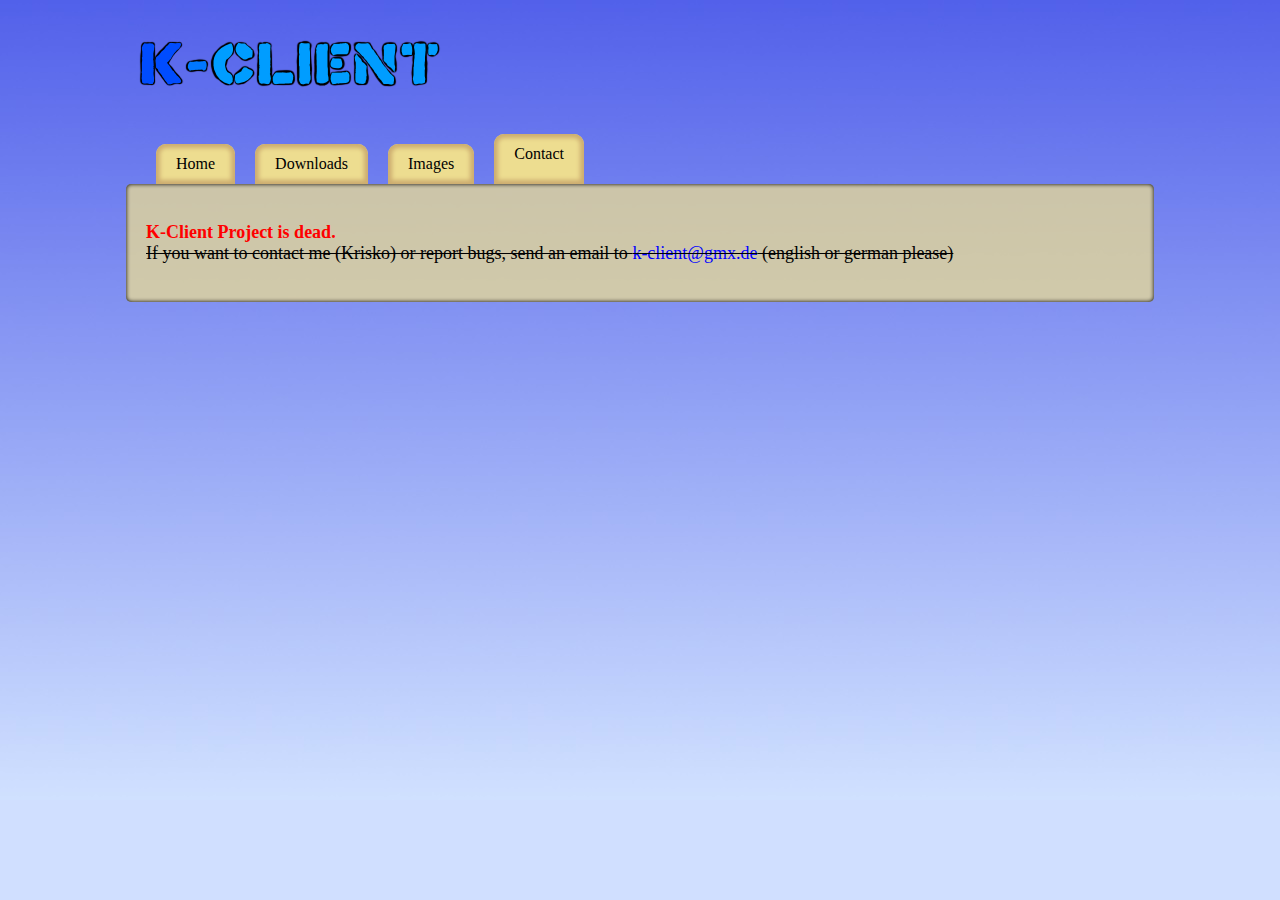
<file: contact.html>
<!DOCTYPE html>
<html>
	<head>
		<meta charset="UTF-8" />
		
		<title>Teeworlds K-Client</title>
		
		<link rel="shortcut icon" type="image/png" href="images/favicon.png" />
		<link rel="stylesheet" href="stylesheet.css" type="text/css" />
	</head>
	
	<body>
		<div id="wrapper">
			<div id="header">
				<a href="index.html"><img src="images/logo.png" alt="K-Client logo" /></a>
			</div>
			
			<div id="content">
				<!-- Navigation -->
				<div id="navigation">
					<!-- Home div -->
					<div class="nav_element" onClick="window.location='index.html';">
						<a href="index.html">Home</a>
					</div>
					
					<!-- Downloads div -->
					<div class="nav_element" onClick="window.location='downloads.html';">
						<a href="downloads.html">Downloads</a>
					</div>
					
					<!-- Images div -->
					<div class="nav_element" onClick="window.location='images.html';">
						<a href="images.html">Images</a>
					</div>
					
					<!-- Contact div -->
					<div class="nav_element active" onClick="window.location='contact.html';">
						<a href="contact.html">Contact</a>
					</div>
				</div>
				
				<div id="main">
					<p>
						<b><font color="ff0000">K-Client Project is dead.</font></b></br>
					<s>	If you want to contact me (Krisko) or report bugs, send an email to <a href="mailto:k-client@gmx.de">k-client@gmx.de</a> (english or german please)</s>
					</p>
				</div>
			</div>
		</div>
	</body>
</html>
</file>
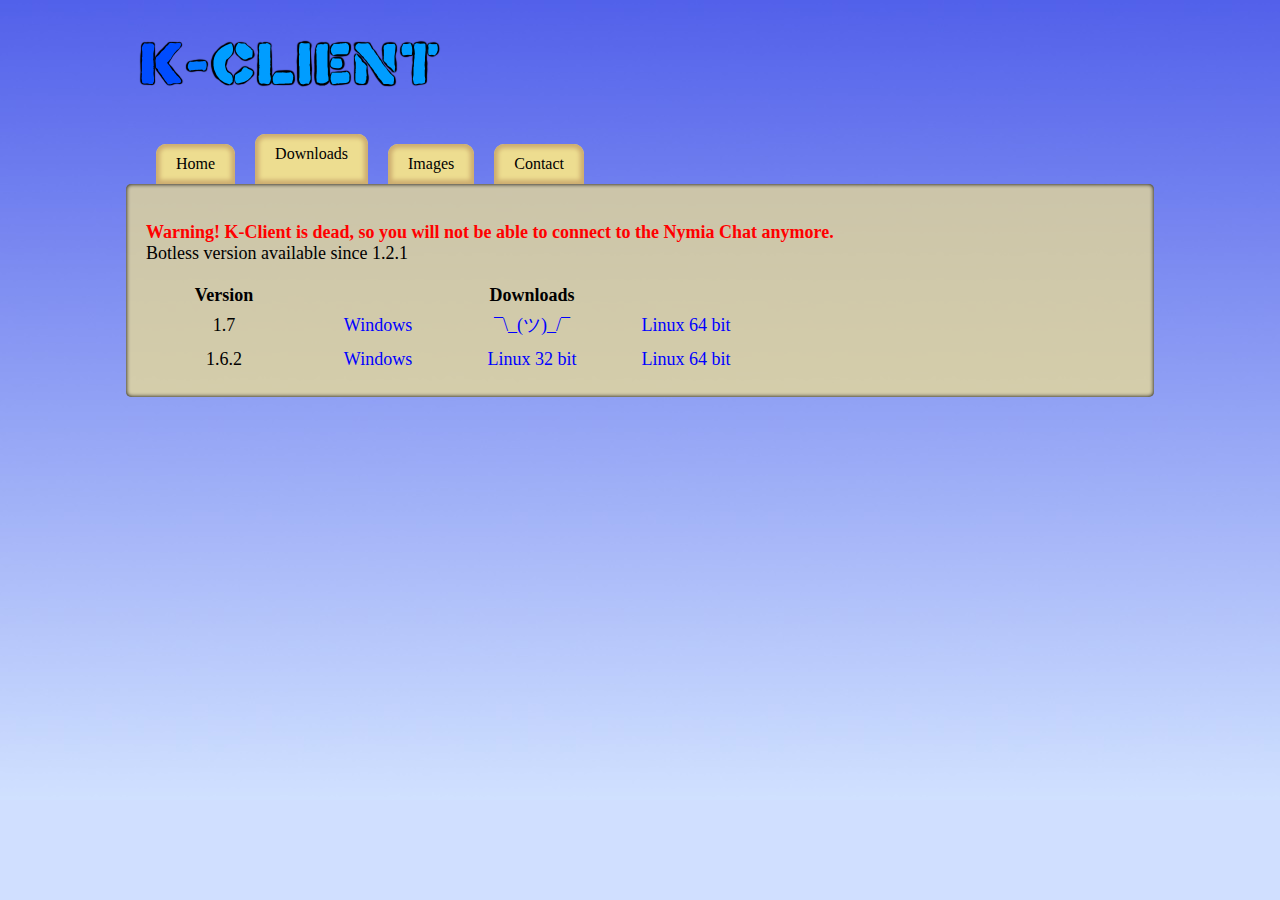
<file: downloads.html>
<!DOCTYPE html>
<html>
	<head>
		<meta charset="UTF-8" />
		
		<title>Teeworlds K-Client</title>
		
		<link rel="shortcut icon" type="image/png" href="images/favicon.png" />
		
		<link rel="stylesheet" href="stylesheet.css" type="text/css" />
	</head>
	
	<body>
		<div id="wrapper">
			<div id="header">
				<a href="index.html"><img src="images/logo.png" alt="K-Client logo" /></a>
			</div>
			
			<div id="content">
				<!-- Navigation -->
				<div id="navigation">
					<!-- Home div -->
					<div class="nav_element" onClick="window.location='index.html';">
						<a href="index.html">Home</a>
					</div>
					
					<!-- Downloads div -->
					<div class="nav_element active" onClick="window.location='downloads.html';">
						<a href="downloads.html">Downloads</a>
					</div>
					
					<!-- Images div -->
					<div class="nav_element" onClick="window.location='images.html';">
						<a href="images.html">Images</a>
					</div>
					
					<!-- Contact div -->
					<div class="nav_element" onClick="window.location='contact.html';">
						<a href="contact.html">Contact</a>
					</div>
				</div>
				
				<div id="main">
					<p>
						<b><font color="ff0000">Warning! K-Client is dead, so you will not be able to connect to the Nymia Chat anymore.</font></b></br>
						Botless version available since 1.2.1
					</p>
					
					<table id="downloads">
						<tr>
							<th>Version</th>
							<th colspan="3">Downloads</th>
						</tr>
						<tr>
							<td>1.7</td>
							<td><a href="downloads/K-Client-win32%20(1.7).zip">Windows</a></td>
							<td><a href="#">¯\_(ツ)_/¯</a></td> <!-- i hope that doesn't screw up anything -->
							<td><a href="downloads/K-Client-linux64%20(1.7).zip">Linux 64 bit</a></td>
						</tr>
						<tr>
							<td>1.6.2</td>
							<td><a href="downloads/K-Client-win32%20(1.6.2).zip">Windows</a></td>
							<td><a href="downloads/K-Client-linux32%20(1.6.2).zip">Linux 32 bit</a></td>
							<td><a href="downloads/K-Client-linux64%20(1.6.2).zip">Linux 64 bit</a></td>
						</tr>
					</table>
				</div>
			</div>
		</div>
	</body>
</html>
</file>
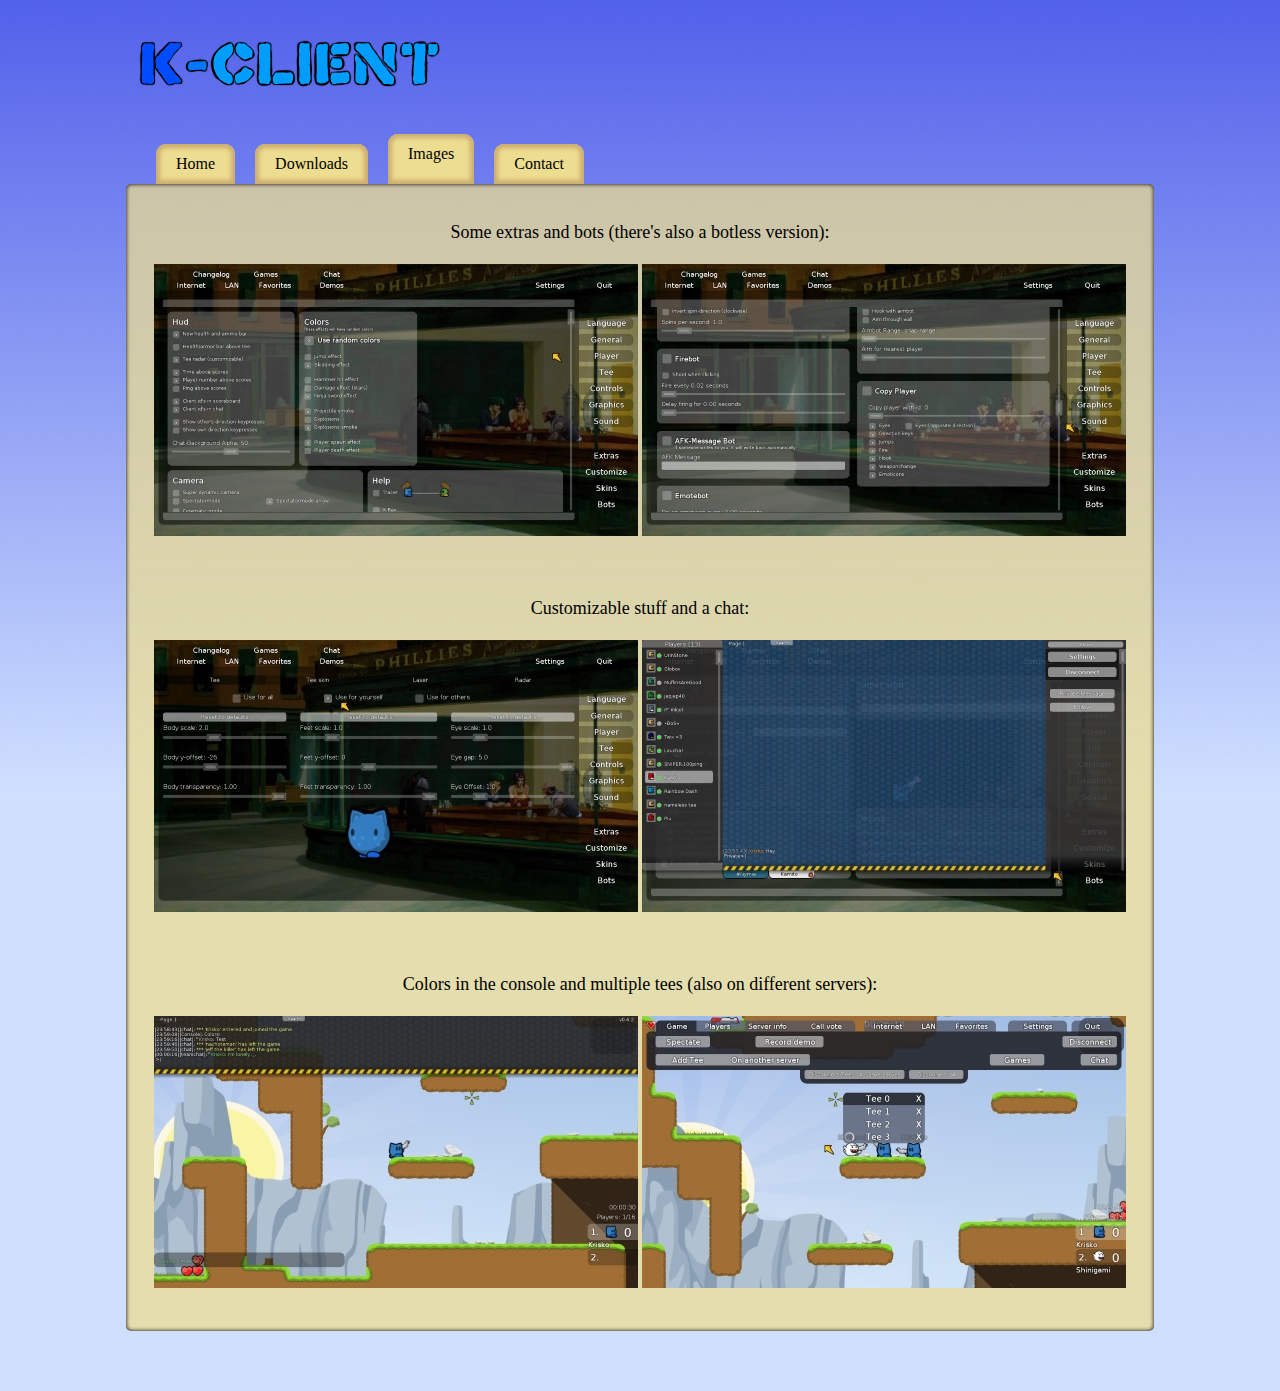
<file: images.html>
<!DOCTYPE html>
<html>
	<head>
		<meta charset="UTF-8" />
		
		<title>Teeworlds K-Client</title>
		
		<link rel="shortcut icon" type="image/png" href="images/favicon.png" />
		<link rel="stylesheet" href="stylesheet.css" type="text/css" />
	</head>
	
	<body>
		<div id="wrapper">
			<div id="header">
				<a href="index.html"><img src="images/logo.png" alt="K-Client logo" /></a>
			</div>
			
			<div id="content">
				<!-- Navigation -->
				<div id="navigation">
					<!-- Home div -->
					<div class="nav_element" onClick="window.location='index.html';">
						<a href="index.html">Home</a>
					</div>
					
					<!-- Downloads div -->
					<div class="nav_element" onClick="window.location='downloads.html';">
						<a href="downloads.html">Downloads</a>
					</div>
					
					<!-- Images div -->
					<div class="nav_element active" onClick="window.location='images.html';">
						<a href="images.html">Images</a>
					</div>
					
					<!-- Contact div -->
					<div class="nav_element" onClick="window.location='contact.html';">
						<a href="contact.html">Contact</a>
					</div>
				</div>
				
				<div id="main">
					<div id="images">
						<p>
							Some extras and bots (there's also a botless version):
							<br/><br/>
							<a href="images/screenshot_1.jpg"><img src="images/screenshot_1s.jpg" alt="screenshot_1" class="screenshot" width="49%"></a>
							<a href="images/screenshot_2.jpg"><img src="images/screenshot_2s.jpg" alt="screenshot_2" class="screenshot" width="49%"></a>
						</p>
						<br/>
						<p>
							Customizable stuff and a chat:
							<br/><br/>
							<a href="images/screenshot_3.jpg"><img src="images/screenshot_3s.jpg" alt="screenshot_3" class="screenshot" width="49%"></a>
							<a href="images/screenshot_4.jpg"><img src="images/screenshot_4s.jpg" alt="screenshot_4" class="screenshot" width="49%"></a>
						</p>
						<br/>
						<p>
							Colors in the console and multiple tees (also on different servers):
							<br/><br/>
							<a href="images/screenshot_5.jpg"><img src="images/screenshot_5s.jpg" alt="screenshot_5" class="screenshot" width="49%"></a>
							<a href="images/screenshot_6.jpg"><img src="images/screenshot_6s.jpg" alt="screenshot_6" class="screenshot" width="49%"></a>
						</p>
					</div>
				</div>
			</div>
		</div>
	</body>
</html>
</file>
<file: stylesheet.css>
html, body {
	height: 100%;
}

body {
	background: url("images/bg.jpg") repeat-x top left;
	background-color: #D0DFFF;
	
	margin: 0px;
}

#wrapper {
	position: relative;
	min-height: 100%;
}

#header, #content {
	min-width: 512px;
	max-width: 1028px;
	
	/* align in center */
	margin-left: auto;
	margin-right: auto;
}

#content {
	/* space for the footer */
	padding-bottom: 60px;
}

#footer {
	background: #40A0FF;
	
	position: absolute;
	bottom: 0px;
	
	width: 100%;
	height: 36px;
	padding: 10px 0px;
	
	font-size: 14px;
	text-align: center;
}

/* for every default link */

a {
	color: #0000FF;
	text-decoration: none;
}

a:hover {
	color: #4040FF;
}

/* navigation */

#navigation {
	height: 50px;
	margin-left: 20px;
	
	max-width: 600px;
}

.nav_element {
	float: left;
	
	/*text-align: center;*/
	
	/* color and shape */
	background: #EDDD90;
	border-top-left-radius: 10px;
	border-top-right-radius: 10px;
	
	box-shadow: 0px 0px 4px 4px #CDAD70 inset;
	
	/* size */
	/*width: 120px;*/
	margin: 10px 10px 0px 10px;
	padding: 0px 20px;
	
	height: 40px;
	line-height: 40px;
	
	display: block;
}

.nav_element:hover {
	background: #DACA8D;
	
	cursor: pointer;
}

.nav_element.active {
	margin-top: 0px;
	height: 50px;
}

#navigation a {
	color: black;
	display: block;
}

/* main */

#main {
	/* color and shape */
	background: rgba(235, 220, 145, 0.75);
	/*background: #DDD6A8;*/
	border-radius: 5px;
	box-shadow: 0px 0px 4px 0px black inset;
	
	/* size */
	/*min-height: 500px;*/
	padding: 20px;
	
	font-size: 18px;
}

/* spoiler toggle stuff */

.spoiler_outside {
	/* style */
	/*background: rgba(224, 224, 224, 0.75);*/
	background: #F0F0F0;
	border-radius: 10px;
	box-shadow: 0px 0px 4px 0px black inset;
	
	/* size */
	margin: 10px 0px;
	padding: 15px 20px;
}

.spoiler_element {
	/* style */
	background: #F0F0F0;
	box-shadow: 0px 0px 4px 1px #404040 inset;
	
	/* size */
	/*width: 70px;*/
	font-size: 16px;
	
	display: table-cell;
	
	padding: 4px 6px 4px 6px;
}

.spoiler_element:hover {
	background: #E0E0E0;
}

.spoiler_element:active {
	background: #D0D0D0;
}

.spoiler_label {
	display: block;
}

.spoiler_toggle {
	opacity: 0.0;
	/*display: none;*/ /* doesn't work correctly in opera (spoiler will open, but won't close anymore) */
}

.spoiler {
	display: none;
	
	/* style */
	background: white;
	border-radius: 10px;
	box-shadow: 0px 0px 4px 0px black inset;
	
	/* size */
	margin-top: 10px;
	padding: 10px;
}

.spoiler_toggle:checked + .spoiler {
	display: block;
}

/* index.html */
ul#features li:nth-child(2n) {
	background: rgba(0, 0, 0, 0.075);
}

/* downloads.html */
table#downloads tr td {
	width: 150px;
	height: 30px;
	text-align: center;
}

/*table#downloads tr {
	background: rgba(190, 190, 190, 0.75);
}

table#downloads tr:nth-child(2n) {
	background: rgba(200, 200, 200, 0.75);
}*/

/* images.html */
#images {
	text-align: center;
}

/*img.screenshot {
	transition-property: width;
	transition-duration: 1s;
	transition-delay: 0s;
	
	width: 49%;
	
	margin: 0px;
	padding: 0px;
	border: 0px;
}

#screens a:nth-child(2n + 1) img {
	float: left;
}

img.screenshot_front {
	position: fixed;
	top: 50%;
	left: 50%;
	margin: -360px 0px 0px -640px;
	
	visibility: visible;
}

img.screenshot:hover + img.screenshot_front {
	visibility: visible;
}*/
</file>
